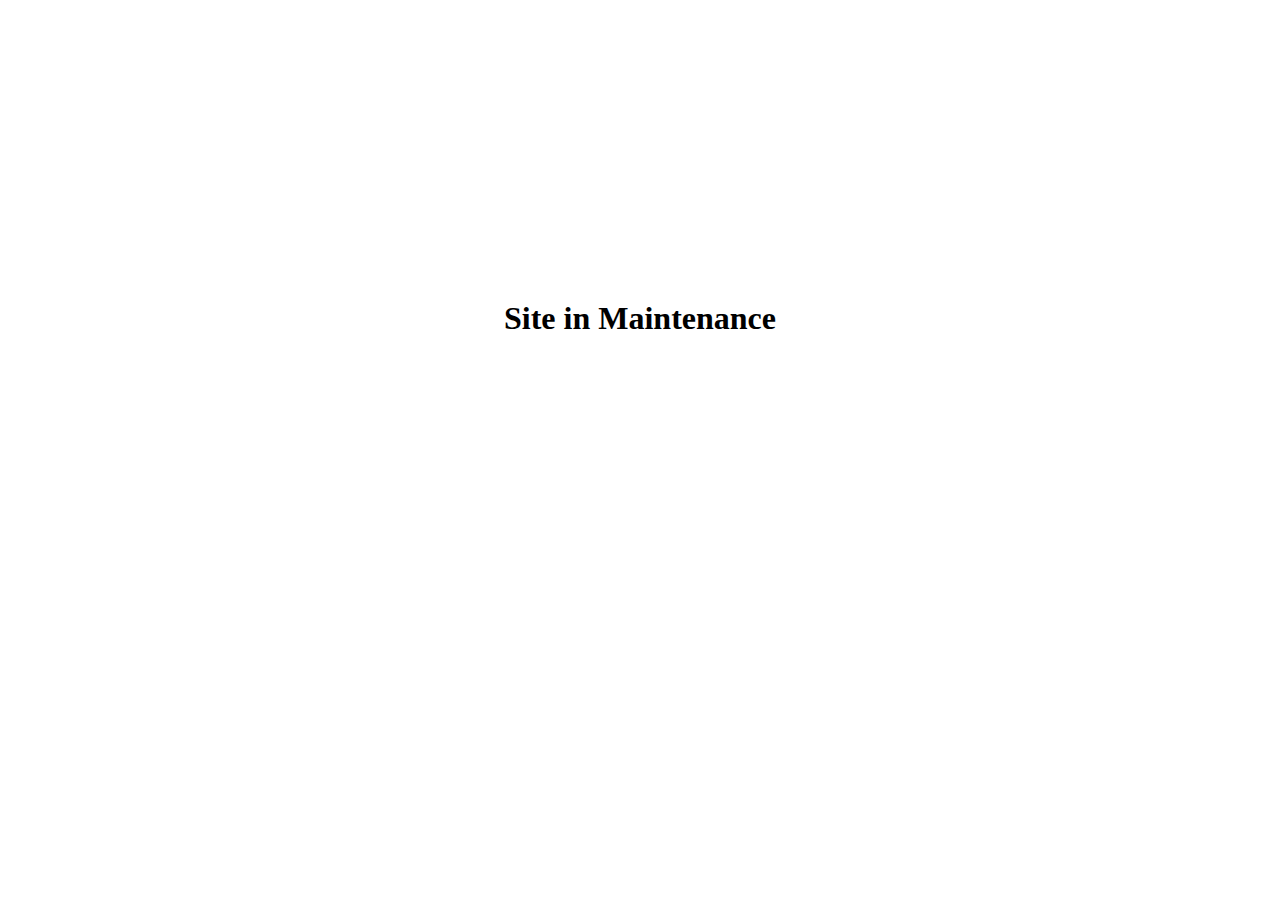
<file: index.html>
<!DOCTYPE html>
<html lang="en">
	<head>
		<title>testing json and js</title>
		<meta charset="UTF-8">
		<meta name="viewport" content="width=device-width, initial-scale=1">
	</head>

	<body>

		<h1 style="margin-top: 300px; text-align: center">Site in Maintenance</h1>
		<!--
		<div>
			<p style="text-align: center" class="ExtTitle">title</p>
			<p class="ExtTitle">tile</p>
		</div>
		<script src="./ext/externalData.js"></script>
		-->
	</body>
</html>
</file>
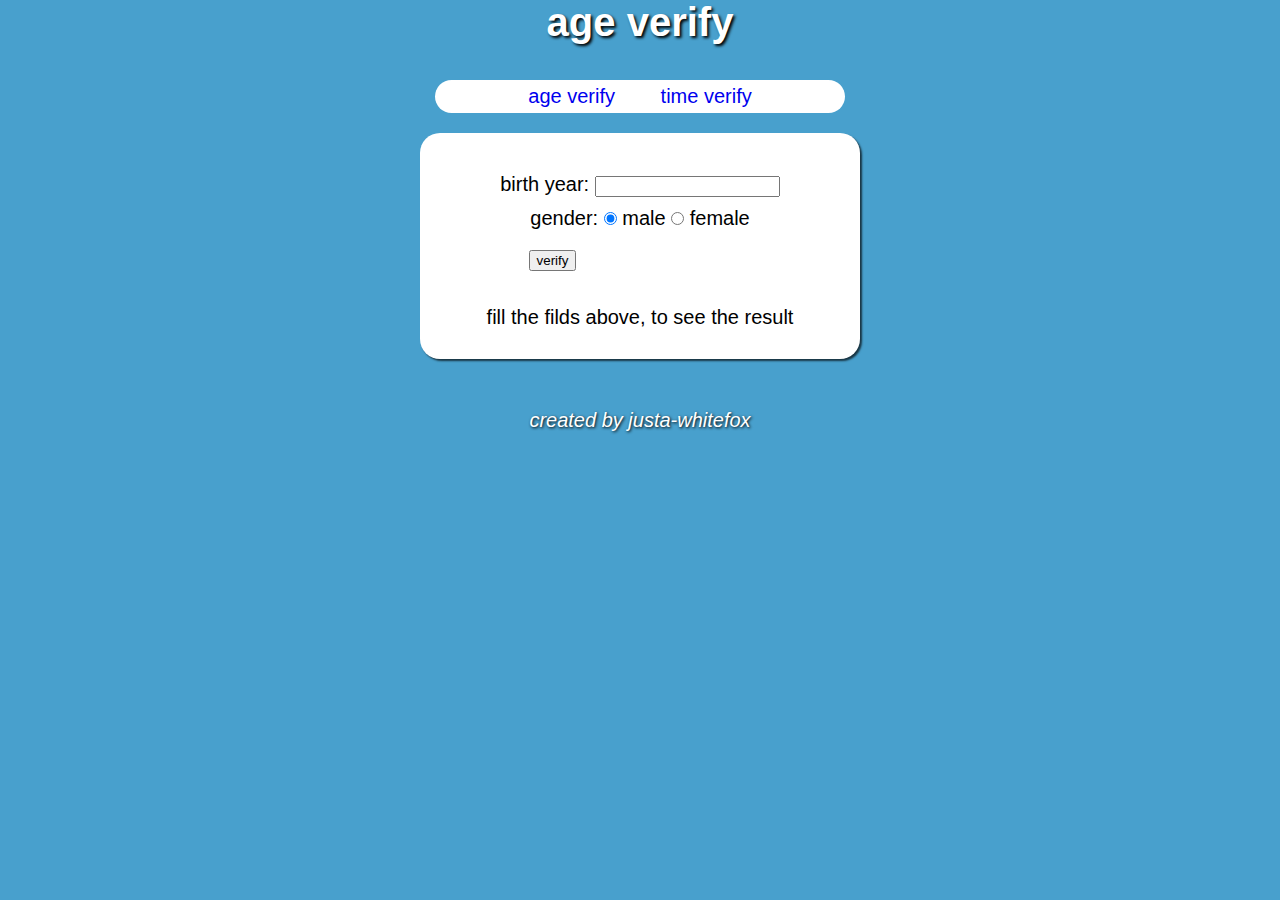
<file: resources/projects/sites/age_time_verify/age.html>
<!DOCTYPE html>
<html lang="en">
<head>
    <meta charset="UTF-8">
    <meta http-equiv="X-UA-Compatible" content="IE=edge">
    <meta name="viewport" content="width=device-width, initial-scale=1.0">
    <title>Age verify</title>
    <link rel="stylesheet" href="style_time.css">
    <link rel="stylesheet" href="style_age.css">
</head>
<body>
    <header>
        <h1>age verify</h1>
        <nav>
            <a href="age.html">age verify</a>
            <a href="time.html">time verify</a>
        </nav>
    </header>

    <main>
        <div>
            <p>
                birth year: <input type="number" name="year" id="year" min="0">
            </p>

            <p>
                gender: <input type="radio" name="radgen" id="male" checked>
                <label for="male">male</label>

                <input type="radio" name="radgen" id="female">
                <label for="female">female</label>
            </p>

            <p>
                <input type="button" value="verify" onclick="verification()" id="bt">
            </p>
        </div>

        <div id="response">
            fill the filds above, to see the result
        </div>
    </main>

    <footer>
        <p>
            created by justa-whitefox
        </p>
    </footer>
    <script src="script_age.js"></script>
</body>
</html>
</file>
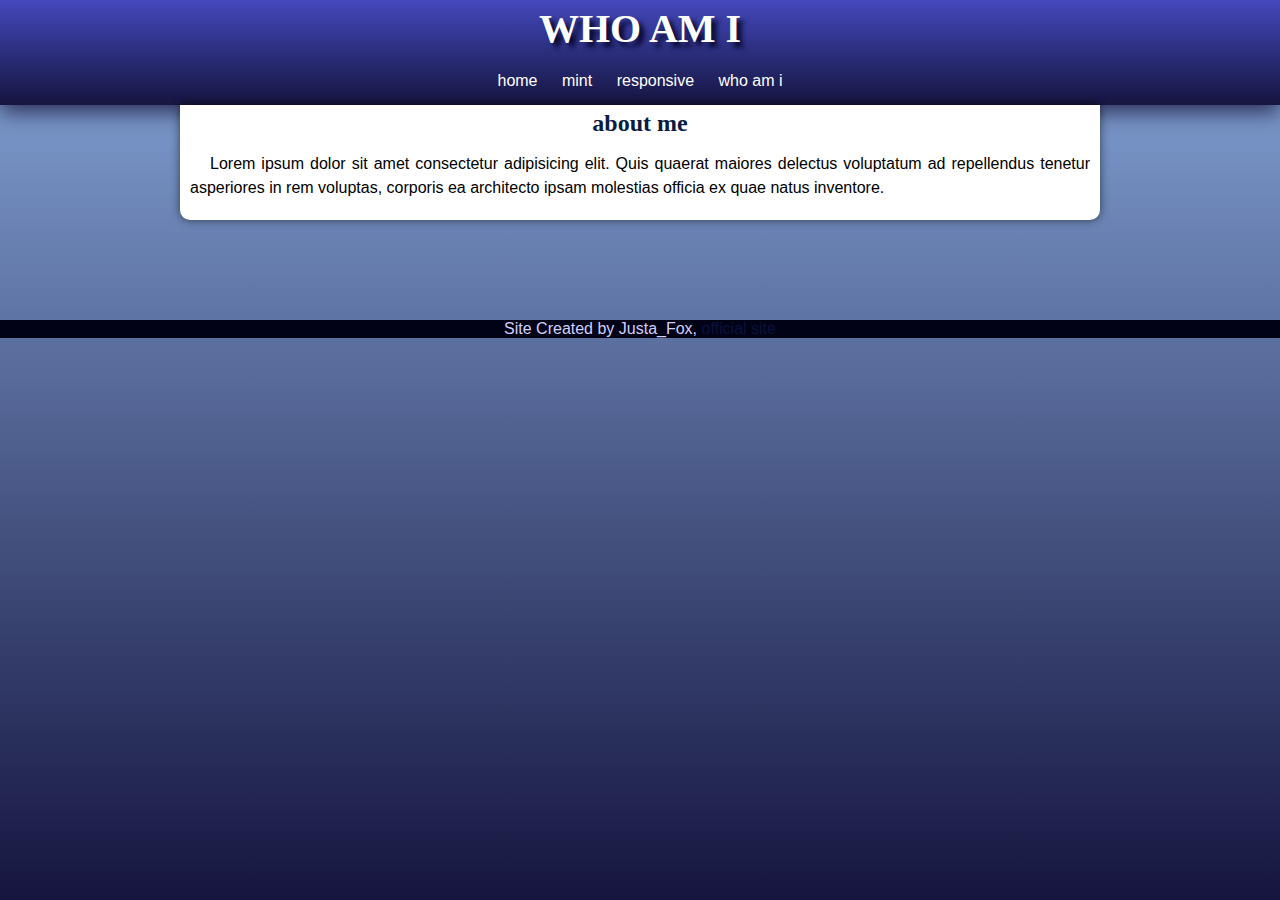
<file: resources/projects/sites/basic_site/who_am_i.html>
<!DOCTYPE html>
<html lang="en">
<head>
    <meta charset="UTF-8">
    <meta http-equiv="X-UA-Compatible" content="IE=edge">
    <meta name="viewport" content="width=device-width, initial-scale=1.0">
    <title>who am i</title>
    <link rel="shortcut icon" href="imagens/favicon.ico" type="image/x-icon">
    <link rel="stylesheet" href="styles/style.css">
</head>
<body>

    <header>
        <h1>who am i</h1>
        <nav>
            <a href="#">home</a>
            <a href="mint.html">mint</a>
            <a href="responseve.html">responsive</a>
            <a href="who_am_i.html">who am i</a>
        </nav>
    </header>

    <main>
        <section>
            <article>
                <h2>about me</h2>
                <p>
                    Lorem ipsum dolor sit amet consectetur adipisicing elit. Quis quaerat maiores delectus voluptatum ad repellendus tenetur asperiores in rem voluptas, corporis ea architecto ipsam molestias officia ex quae natus inventore.
                </p>
            </article>
        </section>
    </main>

    <footer>
        <p>
            Site Created by Justa_Fox, <a href="#">official site</a>
        </p>
    </footer>
</body>
</html>
</file>
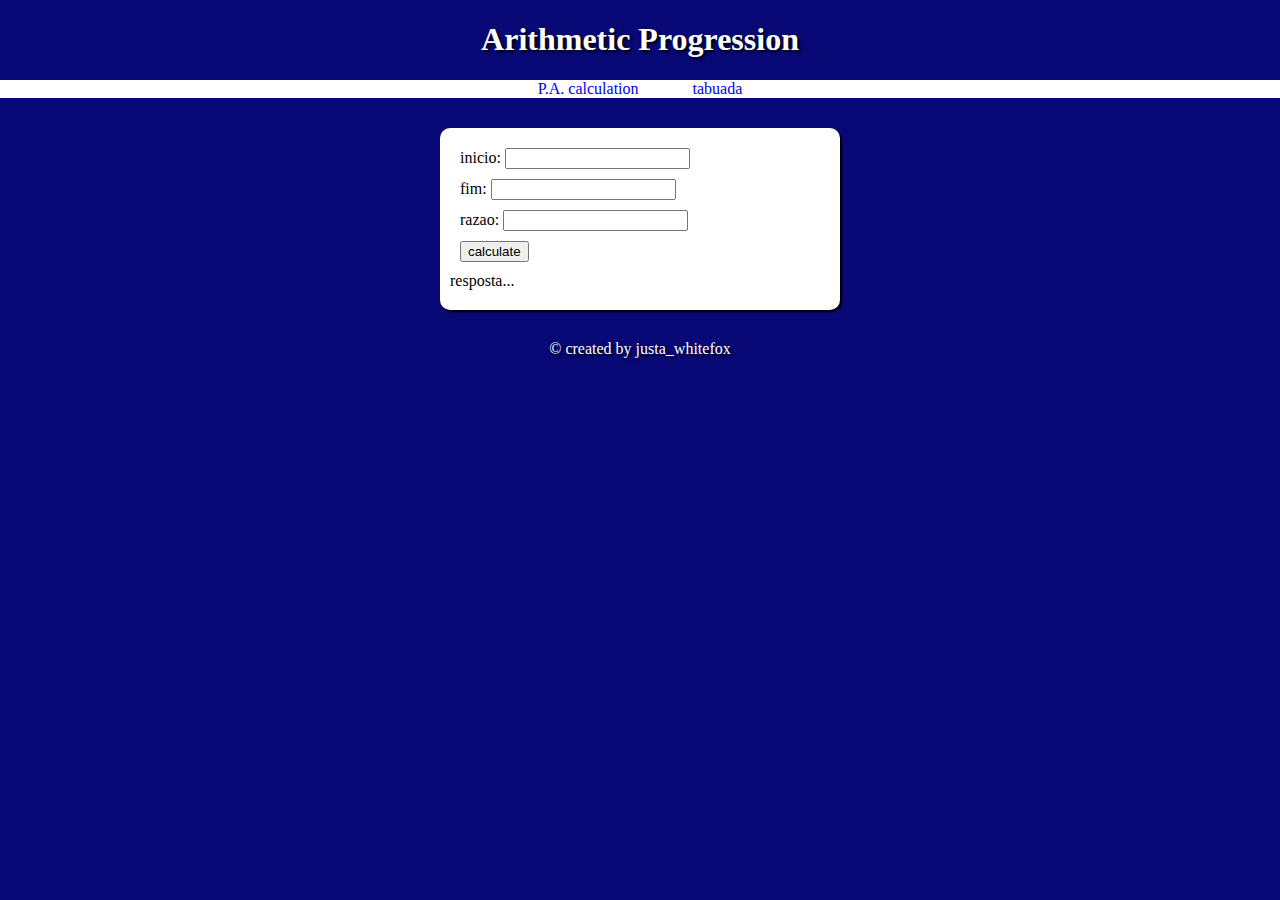
<file: resources/projects/sites/pa_tabuada/pa.html>
<!DOCTYPE html>
<html lang="en">
<head>
    <meta charset="UTF-8">
    <meta http-equiv="X-UA-Compatible" content="IE=edge">
    <meta name="viewport" content="width=device-width, initial-scale=1.0">
    <title>COUNT</title>
    <link rel="stylesheet" href="style.css">
</head>
<body>
    <header>
        <h1>Arithmetic Progression</h1>
        <nav>
            <a href="pa.html">P.A. calculation</a>
            <a href="tabuada.html">tabuada</a>
        </nav>
    </header>

    <main>
        <section>
               <div id="datas">
                    <p> inicio: <input type="number" name="number_start" id="number_start"> </p>

                    <p> fim: <input type="number" name="number_end" id="number_end"> </p>

                    <p> razao: <input type="number" name="number_difference" id="number_difference"> </p>

                    <p> <input type="button" value="calculate" onclick="calculate()" > </p>

               </div>

               <div id="response">
                    resposta...
               </div>
        </section>
    </main>

    <footer>
        <p>
            &copy; created by justa_whitefox
        </p>
    </footer>

    <script src="script.js"></script>
</body>
</html>
</file>
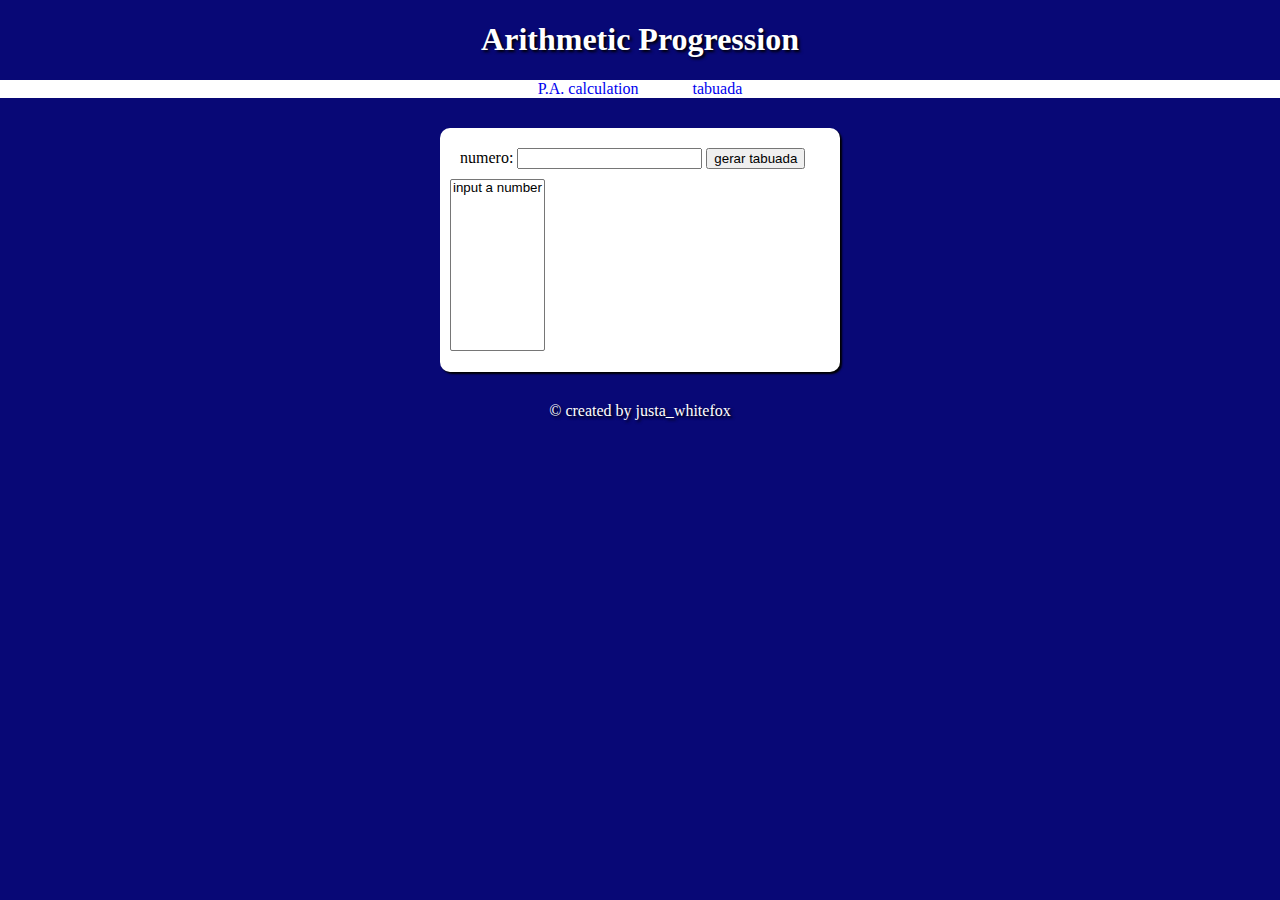
<file: resources/projects/sites/pa_tabuada/tabuada.html>
<!DOCTYPE html>
<html lang="en">
<head>
    <meta charset="UTF-8">
    <meta http-equiv="X-UA-Compatible" content="IE=edge">
    <meta name="viewport" content="width=device-width, initial-scale=1.0">
    <title>TABUADA</title>
    <link rel="stylesheet" href="style.css">
</head>
<body>
    <header>
        <h1>Arithmetic Progression</h1>
        <nav>
            <a href="pa.html">P.A. calculation</a>
            <a href="tabuada.html">tabuada</a>
        </nav>
    </header>

    <main>
        <section>
               <div>
                    <p> 
                    numero: <input type="number" name="number" id="number">

                    <input type="button" value="gerar tabuada" onclick="calculate()" >
                    </p>

               </div>

               <div>
                    <select name="tabuada" id="tab" size="10">
                        <option>input a number</option>
                    </select>
               </div>
        </section>
    </main>

    <footer>
        <p>
            &copy; created by justa_whitefox
        </p>
    </footer>

    <script src="script_tabuada.js"></script>
</body>
</html>
</file>
<file: resources/projects/sites/age_time_verify/style_time.css>
@charset "UTF-8";

*{
    margin: 0px;
}

body {
    background-color: #48a0cd;
    color: #fff;
    font: 15pt arial;
}

header > h1 {
    text-align: center;
    margin-bottom: 35px;
    text-shadow: 2px 2px 3px #000;
}

nav {
    background-color: #fff;
    margin: auto;
    margin-bottom: 20px;
    width: 400px;
    text-align: center;
    border-radius: 20px;
    padding: 5px;
}

a {
    text-decoration: none;
    margin: 0px 20px 0px 20px;
    text-align: justify;
}

a:hover {
    color: rgb(66, 100, 181);
}

section {
    height: auto;
    width: 400px;
    margin: auto;
    background-color: #fff;
    padding: 15px;
    border-radius: 20px;
    box-shadow: 3px 3px 3px #0e2755b1;
}

div {
    
    
    padding: 10px;
    text-align: center;
    color: #000;
    font: bold 15px;
}

footer > p {
    text-align: center;
    margin: 50px 0px 20px 0px;
    font-style: italic;
    text-shadow: 1px 1px 3px #000;
}
</file>
<file: resources/projects/sites/age_time_verify/style_age.css>
@charset "UTF-8";

main {
    background-color: #fff;
    border-radius: 20px;
    margin: auto;
    width: 400px;
    padding: 20px;
    box-shadow: 2px 2px 2px rgba(0, 0, 0, 0.676);
}

div > p {
    margin: 10px;
}

#bt {
    margin: 10px 180px 5px 5px;
}
</file>
<file: resources/projects/sites/basic_site/styles/style.css>
@charset "UTF-8";

/*global config*/

:root {
    --back_color0: #fff;
    --back_color1: #6891d2ca, #15153f;
    --back_color2: #3939b7dc, #15153f;
    --back_button_color: #c7e2f8;
    --button_color: #191983;
    --link_hover_color: #2459d5;
    --link_color: #09123b;

    --font_standard: Arial, Helvetica, sans-serif ;
    --font_title: 'Times New Roman', Times, serif;
}

* {
    margin: 0px;
    padding: 0px;
}

body {
    font-family: var(--font_standard);
    background-image: linear-gradient(to bottom, var(--back_color1));
    background-attachment: fixed;
    
}

a:hover {
    color: var(--link_hover_color);
    text-decoration: underline;
}

a {
    color: var(--link_color);
    text-decoration: none;
}

a.external::after {
    content: '\1F517';
}

a:active {
    color: #414b7c;
    background-color: #181850;
}

abbr {
    text-decoration: none;
}

/*header config*/

header {
    background-image: linear-gradient(to bottom, var(--back_color2));
    text-align: center;
    margin: 0px auto;
    padding-bottom: 5px;
    padding-top: 5px;
    color: var(--back_color0);
    box-shadow: 0px 7px 20px #120e33c3;
}

h1 {
    text-transform: uppercase;
    text-shadow: 5px 5px 5px #07072e;
    padding-bottom: 10px;
    font-size: 2.5em;
    font-family: var(--font_title);
}

h2, h3 {
    font-family: var(--font_title);
    color: #0a1b42;
    text-align: center;
}

article > ul {
    padding: 10px 20px;
}

nav {
    padding: 10px;
}

nav > a {
    color: #fff;
    padding: 5px 10px;
}

nav > a:hover {
    background-color: #1f1f6d;
    color: #fff;
    transition-duration: 0.5s;
    text-decoration: none;
}

/*body config*/

main {
    background-color: var(--back_color0);
    margin: auto;
    padding: 5px 10px;
    min-width: 320px;
    max-width: 900px;
    box-shadow: 0px 0px 10px #00000091;
    border-bottom-left-radius: 10px;
    border-bottom-right-radius: 10px;
}

img, source {
    display: block;
    margin: auto;
    width: auto;
    
}

main p {
    text-indent: 20px;
    margin: 15px 0px;
    text-align: justify;
    line-height: 1.5em;
}

div.videos {
    background-color: var(--button_color);
    margin: 0px -10px 30px -10px;
    padding: 15px;
    padding-bottom: 57%;

    position: relative;
}

div.videos > iframe {
    position: absolute;
    top: 5%;
    left: 5%;
    width: 90%;
    height: 90%;
}

/*footer config*/

footer {
    background-color: #020216;
    color: #d2d1fe;
    margin-top: 100px;
    text-align: center;
}
</file>
<file: resources/projects/sites/pa_tabuada/style.css>
@charset "UTF-8";


header, footer {
    text-align: center;
    color: #ffffff;
    margin: 0px;
    text-shadow: 2px 2px 3px #000000;
}

nav {
    background-color: #ffffff;
    margin: 20px -8px auto -8px;
    text-shadow: none;
}

a {
    text-decoration: none;
    margin: 1px 25px 1px 25px;
}

a:hover {
    color: #4337ab;
    text-decoration: underline;

}

body {
    background-color: #080876;
}

section {
    width: 400px;
    height: auto;
    background-color: #ffffff;
    margin: 30px auto 30px auto;
    border-radius: 10px;
    padding: 10px 0px 10px 0px;
    box-shadow: 2px 2px 2px #000000;
}

p {
    margin: 10px;
}

div {
    margin: 10px
}
</file>
